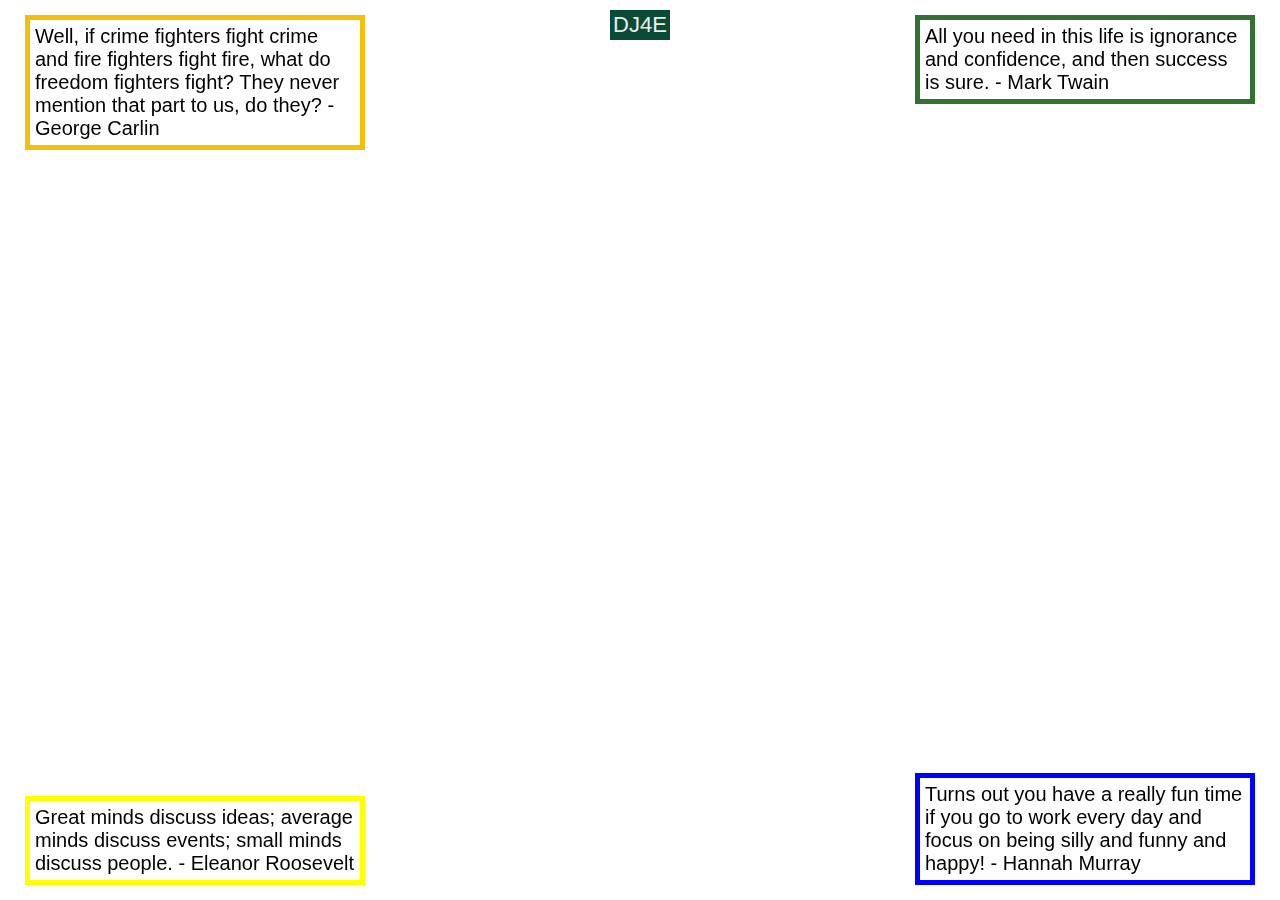
<file: mysite/site/css/index.htm>
<!DOCTYPE html>
<html>

<head>
    <title>Blocks</title>
    <!-- Do not change this file - add your CSS styling 
       rules to the blocks.css file included below -->
    <link type="text/css" rel="stylesheet" href="blocks.css">
</head>

<body>
    <div id="one">
        Turns out you have a really fun time if you
        go to work every day and focus on being
        silly and funny and happy! - Hannah Murray
    </div>
    <div id="two">
        All you need in this life is ignorance and confidence,
        and then success is sure. - Mark Twain
    </div>
    <div id="three">
        Well, if crime fighters fight crime and fire fighters
        fight fire, what do freedom fighters fight? They never
        mention that part to us, do they? - George Carlin
    </div>
    <div id="four">
        Great minds discuss ideas; average minds discuss events;
        small minds discuss people. - Eleanor Roosevelt
    </div>
    <p id="link">
        <a href="https://www.dj4e.com/" target="_blank">
            DJ4E
        </a>
    </p>
</body>

</html>
</file>
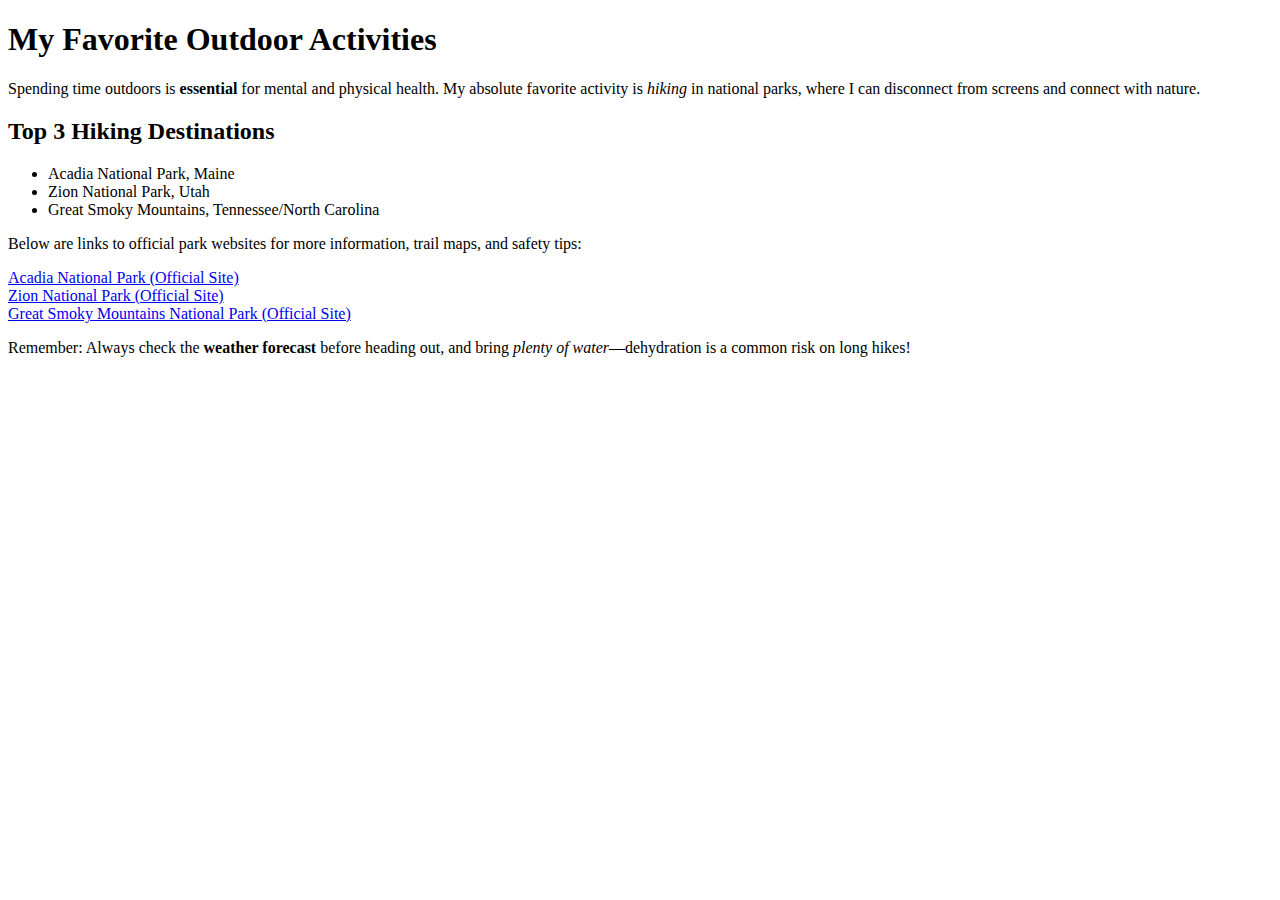
<file: mysite/site/dj4e.htm>
<!DOCTYPE html>
<html lang="en">

<head>
    <title> 614062 </title>
    <meta charset="UTF-8">
</head>

<body>
    <h1>My Favorite Outdoor Activities</h1>

    <p>Spending time outdoors is <strong>essential</strong> for mental and physical health. My absolute favorite
        activity is <em>hiking</em> in national parks, where I can disconnect from screens and connect with nature.</p>

    <h2>Top 3 Hiking Destinations</h2>
    <ul>
        <li>Acadia National Park, Maine</li>
        <li>Zion National Park, Utah</li>
        <li>Great Smoky Mountains, Tennessee/North Carolina</li>
    </ul>

    <p>Below are links to official park websites for more information, trail maps, and safety tips:</p>

    <p>
        <a href="https://www.nps.gov/acad/index.htm" target="_blank" rel="noopener noreferrer">Acadia National Park
            (Official Site)</a><br>
        <a href="https://www.nps.gov/zion/index.htm" target="_blank" rel="noopener noreferrer">Zion National Park
            (Official Site)</a><br>
        <a href="https://www.nps.gov/grsm/index.htm" target="_blank" rel="noopener noreferrer">Great Smoky Mountains
            National Park (Official Site)</a>
    </p>

    <p>Remember: Always check the <strong>weather forecast</strong> before heading out, and bring <em>plenty of
            water</em>—dehydration is a common risk on long hikes!</p>
</body>

</html>
</file>
<file: mysite/site/css/blocks.css>
/* This is a partial blocks.css, you need to add more rules
   to this file to complete the assignment.  Do not add any CSS
   styling to the original index.htm / start.htm */

:root {
    --box-margin-hov: 20px;
    --box-margin-ver: 10px;
}

body {
    font-family: "Helvetica Neue", Helvetica, Arial, sans-serif;
}

#one, #two, #three, #four {
    width: 25%;
    padding: 5px;
    margin: 5px;
    border: 5px solid;
    position: fixed;
    font-size: 20px;
}

#one {
    border-color: #0000ff;
    bottom: var(--box-margin-ver);
    right: var(--box-margin-hov);
}

#two {
    border-color: #347034;
    top: var(--box-margin-ver);
    right: var(--box-margin-hov);
}

#three {
    border-color: #f5be09;
    top: var(--box-margin-ver);
    left: var(--box-margin-hov);
}

#four {
    border-color: #ffff00;
    bottom: var(--box-margin-ver);
    left: var(--box-margin-hov);
}

#link {
    display: flex;
    align-items: center;
    justify-content: center;

    width: 60px;
    height: 30px;
    margin: auto;
    margin-top: 10px;
 
    background-color: #0a4b33;
}

#link a {
    font-family: 'Roboto', Corbel, Avenir, 'Lucida Grande', 'Lucida Sans', sans-serif;
    color: #EEEEEE;
    text-decoration: none;
    font-size: 22px;
}
</file>
